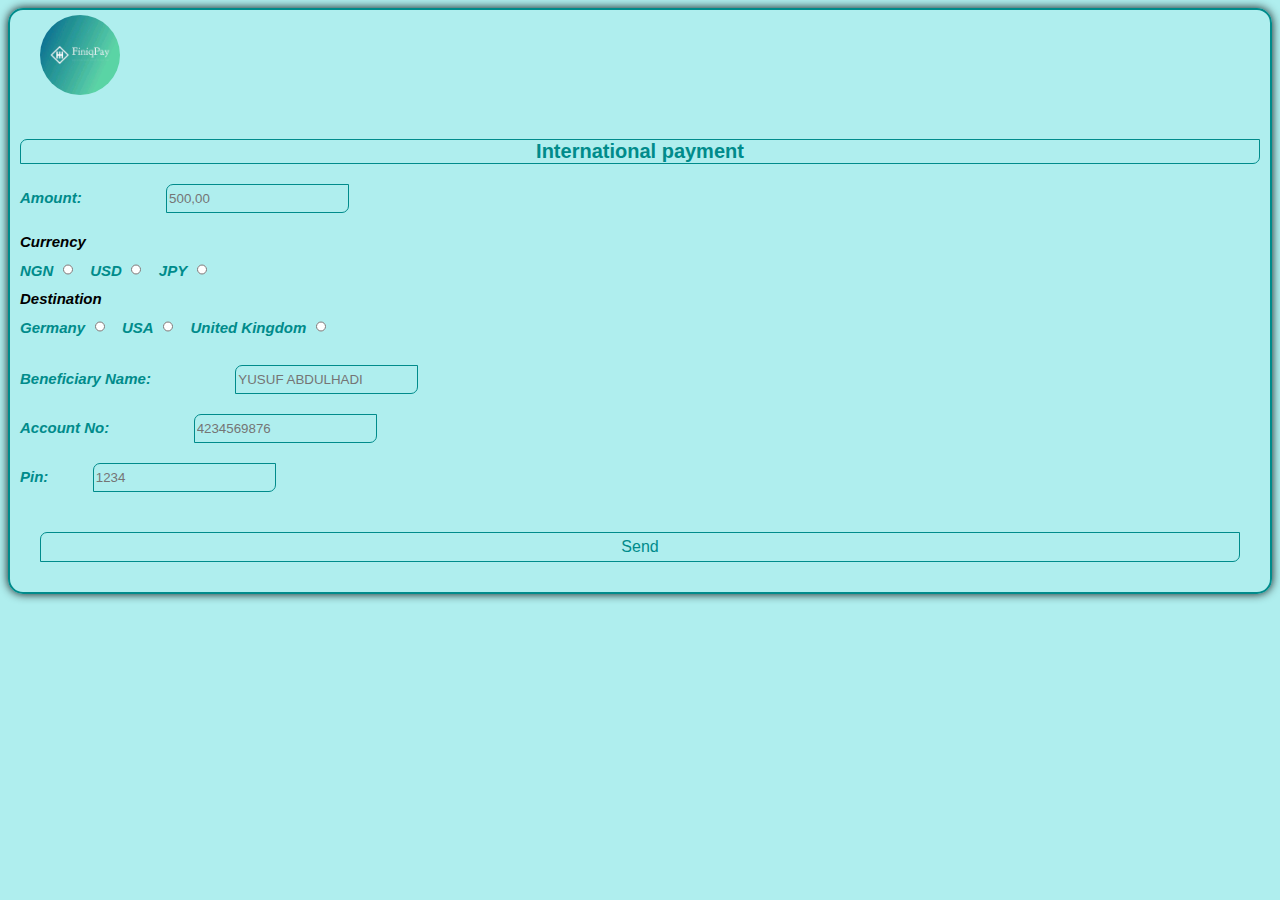
<file: international.html>
<!DOCTYPE html>
<html>

<head>
  <meta charset="UTF-8">
  <meta name="viewport" content="width=device-width, initial-scale=1">
  <title>International payment</title>
  <style>
    img {
     margin: 5px;
     width: 80px;
     margin-right: 40px;
     border-radius: 40px;
     margin-bottom: 30px;
     margin-left: 30px;
    }
    
    body {
      background-color: paleturquoise;
      font-family: Arial, Helvetica, sans-serif;
      border: 2px solid darkcyan;
      border-radius: 15px;
      box-shadow: 0px 0px 10px 0px rgb(0,0,0,0.9);
    }
    
    h4 {
      font-size: 20px;
      font-weight: bolder;
      color: darkcyan;
      text-align: center;
      margin: 10px;
      border: 1px solid darkcyan;
      border-radius: 7px 0px;
    }
    
    #amount {
      background-color: paleturquoise;
      margin: 10px;
      border: 1px solid darkcyan;
      height: 25px;
      margin-left: 80px;
      border-radius: 7px 0px;
    }
    
    #beneficiary {
      background-color: paleturquoise;
      margin: 10px;
      border: 1px solid darkcyan;
      height: 25px;
      margin-left: 80px;
      border-radius: 7px 0px;
    }
    
    #AccountNo {
      background-color: paleturquoise;
      margin: 10px;
      border: 1px solid darkcyan;
      height: 25px;
      margin-left: 80px;
      border-radius: 7px 0px;
    }
    
    #pin {
      background-color: paleturquoise;
      margin: 10px;
      border: 1px solid darkcyan;
      height: 25px;
      margin-left: 40px;
      border-radius: 7px 0px;
    }
    
    a {
      text-decoration: none;
      display: flex;
      justify-content: center;
      border: 1px solid darkcyan;
      padding: 5px;
      color: darkcyan;
      margin: 30px;
      border-radius: 7px 0px;
    }
    
    label {
      font-weight: bolder;
      font-size: 15px;
      font-style: italic;
      margin-left: 10px;
      color: darkcyan;
    }
    
    h3 {
      margin: 10px;
      font-size: 15px;
      font-style: italic;
      color: black;
    }
    
    #radio {
      width: 10px;
    }
  </style>
  <script>
    function sayHello(){
      alert('Transferred successful')
    }
  </script>
</head>

<body>
<div class="payment-container">
  <img src="images/logo.jpg" alt="Logo">
  <h4>International payment</h4>
  <form action="">
    <label for="amount">Amount:</label>
    <input type="number" name="amount" id="amount" placeholder="500,00"><br>
    <h3>Currency</h3>
    <label for="NGN">NGN</label>
    <input type="radio" name="NGN" id="radio">
    <label for="currency">USD</label>
    <input type="radio" name="USD" id="radio">
    <label for="JPY">JPY</label>
    <input type="radio" id="radio" name="JPY">
    <h3>Destination</h3>
    <label for="Germany">Germany</label>
    <input type="radio" id="radio" name="Nigeria">
    <label for="USA">USA</label>
    <input type="radio" id="radio" name="USA">
    <label for="United Kingdom">United Kingdom</label>
    <input type="radio" id="radio" name="United Kingdom"><br><br>
    <label for="beneficiary">Beneficiary Name:</label>
    <input type="text" id="beneficiary" name="beneficiary" placeholder="YUSUF ABDULHADI"><br>
    <label for="Account No">Account No:</label>
    <input type="text" name="Account No:" id="AccountNo" placeholder="4234569876"><br>
  <label for="pin">Pin:</label>
  <input type="number" id="pin" name="pin" placeholder="1234"><br>
  <a href="" onclick="sayHello()">Send</a>
  </form>
</div>
</body>

</html>
</file>
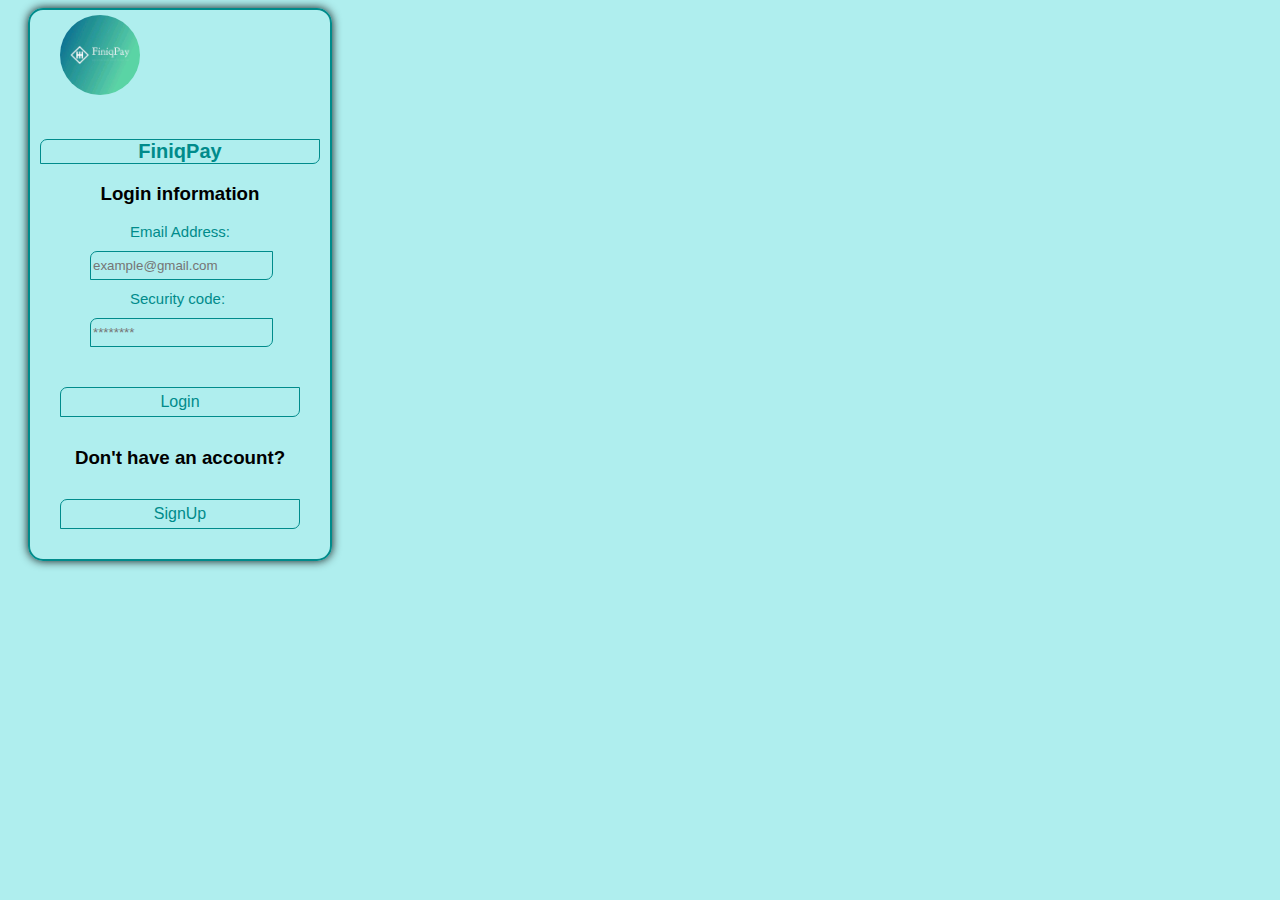
<file: login.html>
<!DOCTYPE html>
<html>

<head>
  <meta charset="UTF-8">
  <meta name="viewport" content="width=device-width, initial-scale=1">
  <title>Login</title>
  <style>
    img {
      margin: 5px;
     width: 80px;
     margin-right: 40px;
     border-radius: 40px;
     margin-bottom: 30px;
     margin-left: 30px;
    }
    
    h4 {
      
      font-size: 20px;
      font-weight: bolder;
      color: darkcyan;
      text-align: center;
      margin: 10px;
      border: 1px solid darkcyan;
      border-radius: 7px 0px;
      
    }
    
    #email {
      background-color: paleturquoise;
      margin: 10px;
      border: 1px solid darkcyan;
      height: 25px;
      margin-left: 60px;
      border-radius: 7px 0px;
    }
    
    #password {
      background-color: paleturquoise;
      margin: 10px;
      border: 1px solid darkcyan;
      height: 25px;
      margin-left: 60px;
      border-radius: 7px 0px;
    }
    
    body {
      background-color: paleturquoise;
      font-family: Arial, Helvetica, sans-serif;
      border: 2px solid darkcyan;
      border-radius: 15px;
     box-shadow: 0px 0px 10px 0px rgb(0,0,0,0.9);
     width: 300px;
     margin-left: 28px;
    }
    
    a {
      text-decoration: none;
      display: flex;
      justify-content: center;
      border: 1px solid darkcyan;
      padding: 5px;
      color: darkcyan;
      margin: 30px;
      border-radius: 7px 0px;
    }
    
    h3 {
      text-align: center;
    }
    
    label {
      
      font-size: 15px;
      
      margin-left: 100px;
      color: darkcyan;
    }
  </style>
</head>

<body>
<div class="login-container">
 <img src="images/logo.jpg" alt="images/logo.jpg">
 <h4>FiniqPay</h4>
 <form action="">
   <h3>Login information</h3>
   <label for="email">Email Address:</label>
   <input type="email" id="email" name="email" placeholder="example@gmail.com"><br>
   <label for="password">Security code:</label>
   <input type="password" name="password" id="password" placeholder="********"><br>
    <a href="index.html">Login</a>
    
 </form>
 <h3>Don't have an account?</h3>
 <a href="signup.html">SignUp</a>
</div>
</body>

</html>
</file>
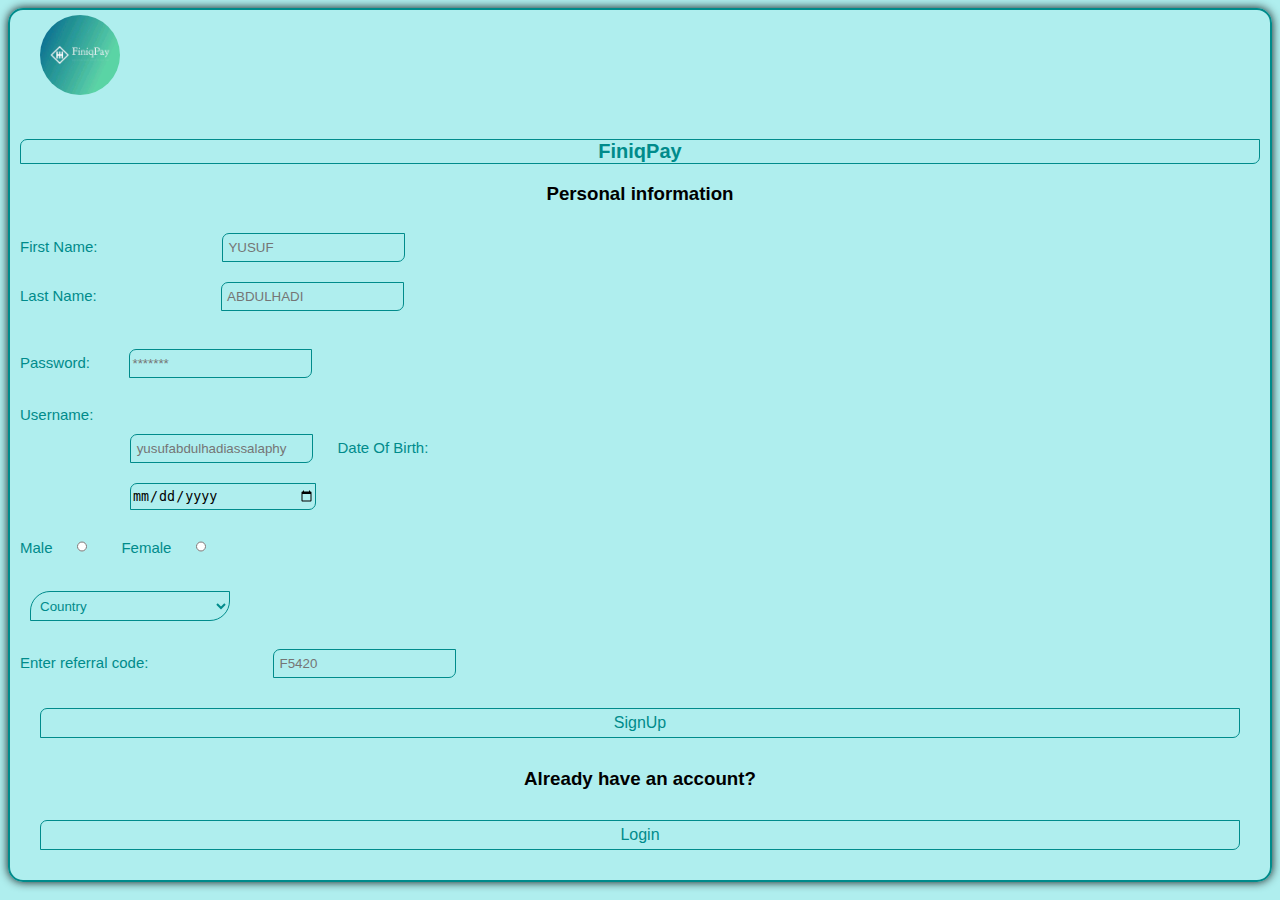
<file: signup.html>
<!DOCTYPE html>
<html>

<head>
  <meta charset="UTF-8">
  <meta name="viewport" content="width=device-width, initial-scale=1">
  <title>SignUp</title>
  <script type="text/javascript">
    function registeredSuccessful(){
      alert('Congratulation you have registered successfully!')
    }
  </script>
  <style>
    body {
      background-color: paleturquoise;
      font-family: Arial, Helvetica, sans-serif;
      color: black;
      border-radius: 15px;
      border: 2px solid darkcyan;
      box-shadow: 0px 0px 10px 0px rgb(0,0,0,0.9);
  
  
      
    }
    
    #fname {
      
      background-color: paleturquoise;
      margin: 10px;
      border: 1px solid darkcyan;
      height: 25px;
      margin-left: 120px;
      border-radius: 7px 0px;
      
     
    }
    
    #lname {
      background-color: paleturquoise;
      border: none;
      margin: 10px;
      border: 1px solid darkcyan;
      height: 25px;
      margin-left: 120px;
      border-radius: 7px 0px;
      
    }
    
    #password {
      background-color: paleturquoise;
      border: none;
      margin: 10px;
      border: 1px solid darkcyan;
      height: 25px;
      margin-left: 35px;
      border-radius: 7px 0px;
    }
    
    
    #date {
      background-color: paleturquoise;
      margin: 10px;
      border: 1px solid darkcyan;
      height: 25px;
      margin-left: 120px;
      border-radius: 7px 0px;;
      width: 183px;
      
    }
    
    h4 {
      font-size: 20px;
      font-family: Arial, Helvetica, sans-serif;
      font-weight: bolder;
      color: darkcyan;
      text-align: center;
      margin: 10px;
      border: 1px solid darkcyan;
      border-radius: 7px 0px;
     
    }
    
    p {
      
      font-size: 30px;
      margin-bottom: 150px;
      color: darkcyan;
      display: flex;
      justify-content: flex-end;
      
    }
    
    a {
      text-decoration: none;
      display: flex;
      justify-content: center;
      border: 1px solid darkcyan;
      padding: 5px;
      color: darkcyan;
      margin: 30px;
      border-radius: 7px 0px;
    }
    
    #radio {
      display: inline-block;
      justify-content: center;
      margin: 20px;
    }
    
    #referral {
      background-color: paleturquoise;
      height: 25px;
      border: 1px solid darkcyan;
      border-radius: 7px 0px;
      margin-left: 120px;
      margin-top: 10px;
    }
    
    img {
      margin: 5px;
  width: 80px;
  margin-right: 40px;
  border-radius: 40px;
  margin-bottom: 30px;
  margin-left: 30px;
    }
    
    h3 {
      text-align: center;
    }
    
    #username {
      background-color: paleturquoise;
      border: none;
      margin: 10px;
      border: 1px solid darkcyan;
      height: 25px;
      margin-left: 120px;
      border-radius: 7px 0px;
    }
    
    label {
      
      
      font-size: 15px;
      color: darkcyan;
      margin-left: 10px;
    }
    
    #radio {
      width: 10px;
      
    }
    
    #country {
      margin-left: 20px;
      width: 200px;
      height: 30px;
      border: 1px solid darkcyan;
      border-radius: 20px 0px;
      background-color: paleturquoise;
      padding: 5px;
      color: darkcyan;
    }
    
  </style>
</head>

<body>
  <div class="form">
    <img src="images/logo.jpg" alt="logo.jpg">
    <h4>FiniqPay</h4>
   <form action="">
    <h3>Personal information</h3>
    <label for="fname">First Name:</label>
    <input type="text" id="fname" name="fname" placeholder=" YUSUF"><br>
    <label for="lname">Last Name:</label>
    <input type="text" id="lname" name="lname" placeholder=" ABDULHADI"><br><br>
    <label for="password">Password:</label>
    <input type="password" id="password" name="password" placeholder="*******"><br><br>
    <label for="username">Username:</label><br>
    <input type="username" name="username" id="username" placeholder=" yusufabdulhadiassalaphy">
    <label for="date">Date Of Birth:</label><br>
    <input type="date" id="date" name="date" placeholder="28-10-2003"><br>
    <label for="radio">Male</label>
    <input type="radio" id="radio" name="radio">
    <label for="radio">Female</label>
    <input type="radio" id="radio" name="radio"><br><br>
    <select name="" id="country">
      <option value="">Country</option>
      <option value="">Nigeria</option>
      <option value="">Ghana</option>
      <option value="">Kenya</option>
    </select><br><br>
    <label for="referral">Enter referral code:</label>
    <input type="text" id="referral" name="referral" placeholder=" F5420">
    <a href="index.html" onclick="registeredSuccessful()">SignUp</a>
   </form>
   <h3>Already have an account?</h3>
   <a href="login.html">Login</a>
  </div>
</body>

</html>
</file>
